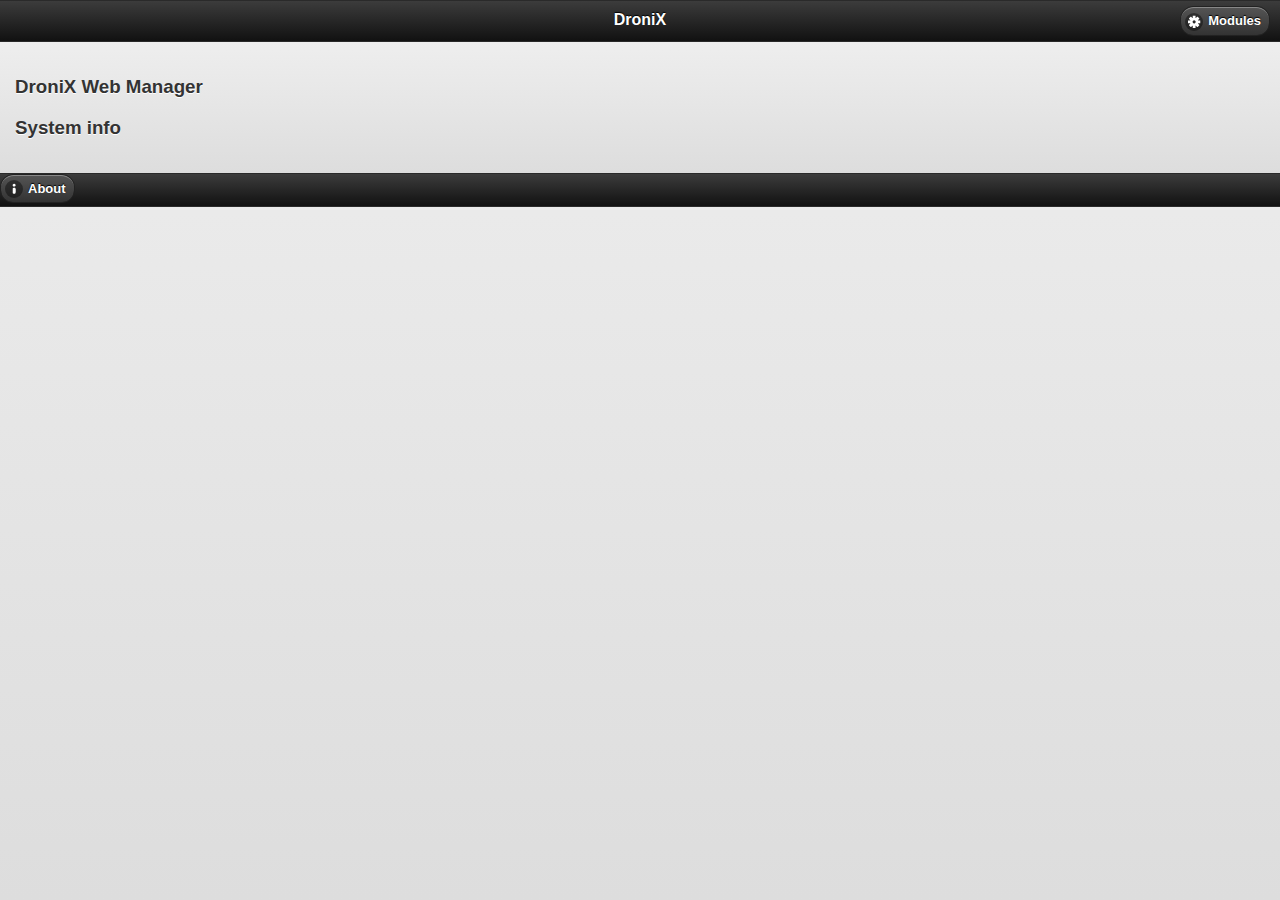
<file: index.html>
<!DOCTYPE html> 
<html> 
	<head> 
	<title>DroniX Web Manager</title> 
	
	<meta name="viewport" content="width=device-width, initial-scale=1"> 

	<link rel="stylesheet" href="css/jquery.mobile-1.0b2.min.css" />
	<script type="text/javascript" src="js/jquery-1.6.2.min.js"></script>
	<script type="text/javascript" src="js/jquery.mobile-1.0b2.min.js"></script>
	<script>
	  <!-- I know: global vars are evil. Gotta be improved -->
	  var reload;
	  var oldPassword;
	</script>
</head> 
<body> 
 <script>
    $(document).ready(function() {

    /* Loaded on index.html */
    reload = setInterval(function(){
    $.get("cgi-bin/sysinfo.cgi", function(data){
    $("#system-output").html(data);}
    )}, 1000);
    $.get("cgi-bin/getOldSSHpassword.cgi", function(data){
    oldPassword = data;
    });

    
    $("#modules-button").click(function(){
    clearInterval(reload);
    $("#cpu-output").text("");
    $("#system-monitoring-output").text();
    });
    
    /* CPU stats block */
    $("#cpu-stats-button").click(function() {
    clearInterval(reload);
    reload = setInterval(function(){
    $.get("cgi-bin/cpu-stats.cgi", function(data){
    $("#cpu-output").text(data);}
    )}, 1000);
    });

    $("#cpu-button").click(function() {
    clearInterval(reload);
    reload = setInterval(function(){
    $.get("cgi-bin/cpu.cgi", function(data){
    $("#cpu-output").text(data);}
    )}, 1000);
    });
    
    $(".reset-button").click(function() {
    clearInterval(reload);
    });
    /* CPU stats block - END */

   /* SSH toggle block */
   $("#ssh-on").click(function() {
   $.get("cgi-bin/ssh-on.cgi", function(data){
   alert(data);
   });
   });

   $("#ssh-off").click(function() {
   $.get("cgi-bin/ssh-off.cgi", function(data){
   alert(data);
   });
   });
   /* SSH toggle block - END */

   /* System Monitoring block */
   $("#partitions-button").click(function() {
    clearInterval(reload);
   $.get("cgi-bin/diskUsage.cgi", function(data){
   $("#system-monitoring-output").text(data);
   });
   });

   $("#ram-button").click(function() {
   clearInterval(reload);
   reload = setInterval(function(){
    $.get("cgi-bin/ram.cgi", function(data){
      $("#system-monitoring-output").text(data);}
    )}, 1000);
   });

   $("#battery-button").click(function() {
   clearInterval(reload);
   reload = setInterval(function(){
   $.get("cgi-bin/battery.cgi", function(data){
      $("#system-monitoring-output").text(data);}
    )}, 1000);
   });

   $("#dmesg-button").click(function() {
   clearInterval(reload);
   reload = setInterval(function(){
   $.get("cgi-bin/dmesg.cgi", function(data){
      $("#system-monitoring-output").text(data);}
    )}, 1000);
   });
   /* System Monitoring block - END */

   function checkOldPassowrd() {
   if ( $.trim(oldPassword) == $.trim($('#old-password').val()) ) {
   return true;
   }
   else {
   alert('Password does not match');
   return false;
   }
   }

   $("#password-reset-button").click(function() {
   $.get("cgi-bin/ssh-password-change.cgi", { passwd: $.trim("android") }, function(data){
   alert(data + "\n" + "Default password is: android");
   })
   });
   
   $("#password-change-button").click(function() {
   if (checkOldPassowrd()) {
   $.get("cgi-bin/ssh-password-change.cgi", { passwd: $('#new-password').val() }, function(data){
   alert(data);
   })
   }
   });

    });
  </script>
 
<div data-role="page" id="index" data-title="DroniX Web Manager">

	<div data-role="header">
	  <h1>DroniX</h1>
	  <a id="modules-button" href="#modules" data-icon="gear"
	     class="ui-btn-right" data-transition="slideup">Modules</a>
	</div><!-- /header -->
	
	<div data-role="content">	
		<h3>DroniX Web Manager</h3>
		<h3>System info</h3>
		<div id="system-output"></div>
	</div><!-- /content -->

	<div data-role="footer">
	  <a href="#about" data-role="button" data-icon="info">About</a> 
	</div><!-- /footer -->
</div><!-- /page -->

<div data-role="page" id="modules" data-title="Modules">
  <script>
    clearInterval(reload);
  </script>
  
	<div data-role="header">
	  <h1>DroniX</h1>
	</div><!-- /header -->
	
	<div data-role="content">	
	  <h2>Modules</h2>
	  <div data-role="controlgroup">
	    <a href="#" data-role="button" OnClick="alert('Currently unavailable')">Upload to SDCARD</a>
	    <a href="#ssh-toggle" data-role="button">SSH Toggle</a>
	    <a href="#ssh-password-change" data-role="button">Change SSH Passwod</a>
	    <a href="#cpu" data-role="button">CPU Monitor</a>
	    <a href="#system-monitoring" data-role="button">System Monitoring</a>
	    <a href="#" data-role="button" OnClick="alert('Currently unavailable')">Theme Changer</a>
	  </div>
	</div><!-- /content -->

	<div data-role="footer">
	  <a href="#index" data-role="button" data-icon="home">Home</a> 
	</div><!-- /footer -->
</div><!-- /page -->

<div data-role="page" id="about" data-title="About">

	<div data-role="header">
	  <h1>DroniX</h1>
	</div><!-- /header -->
	
	<div data-role="content">
	  <h3>About</h3>
	  <p>Based on a work by Stefano Viola, DroniX Web Manager has
	  been refactored by Ivan Morgillo. Current version is based
	  on jQuery.mobile to improve user experience.</p>
	  <p>Contact us</p>
	  <ul id="contacts">
	    <li><a href="mailto:stefano.viola@dronix.org">Stefano Viola</a></li>
	    <li><a href="mailto:ivan.morgillo@dronix.org">Ivan Morgillo</a></li>
	  </ul>
	</div><!-- /content -->

	<div data-role="footer">
	  <a href="#index" data-role="button" data-icon="arrow-l" data-rel="back">Back</a> 
	</div><!-- /footer -->
</div><!-- /page -->

<div data-role="page" id="cpu" data-title="CPU infos">
  <div data-role="header">
    <h1>DroniX</h1>
  </div><!-- /header -->
  
  <div data-role="content">	
    <table border="0">
      <tr>
	<td><input type="button" id="cpu-button" name="memory" value="CPU"></td>
	<td>Real Time CPU Monitoring</td>
      </tr>
      <tr>
	<td><input type="button" id="cpu-stats-button" name="memory" value="CPU STATS"></td>
	<td>CPU Statistic</td>
      </tr>
      <tr>
	<td><input type="button" class="reset-button" name="memory" value="Reset">
	</td>
	<td>Reset All Monitor</td>
      </tr>
    </table>
    <pre>
      <span id="cpu-output"></span>
    </pre>
  </div><!-- /content -->

  <div data-role="footer">
    <a href="#modules" data-role="button" data-icon="arrow-l">Back</a> 
  </div><!-- /footer -->
</div><!-- /page -->

<div data-role="page" id="ssh-toggle" data-title="SSH Toggle">
  <div data-role="header">
    <h1>DroniX</h1>
  </div><!-- /header -->
  
  <div data-role="content">
    <table border="0">
      <tr>
      <tr>
	<td><input id="ssh-on" type="button" name="memory" value="SSH ON"></td>
      </tr>
      <tr>
	<td><input id="ssh-off" type="button" name="memory" value="SSH OFF"></td>
      </tr>
      </tr>
    </table>
  </div><!-- /content -->
  
  <div data-role="footer">
    <a href="#modules" data-role="button" data-icon="arrow-l" data-rel="back">Back</a> 
  </div><!-- /footer -->
</div><!-- /page -->

<div data-role="page" id="system-monitoring" data-title="System Monitoring">
  <div data-role="header">
    <h1>System Monitoring</h1>
  </div><!-- /header -->
  
  <div data-role="content">
    <table border="0"><tr>
      <tr>
	<td><input type="button" id="partitions-button" name="memory" value="Partitions"></td>
	<td>Monitoring partition space</td>
      </tr>
      <tr>
	<td><input type="button" id="ram-button" name="memory" value="RAM"></td>
	<td>Monitoring Linux system RAM</td>
      </tr>
      <tr>
	<td><input type="button" id="battery-button" name="memory" value="Battery"></td>
	<td>Monitoring Battery value (Ideos only)</td>
      </tr>
      <tr>
	<td><input type="button" id="dmesg-button" name="memory" value="Log"></td>
	<td>Monitoring System Log</td>
      </tr>
      <tr>
	<td><input type="button" class="reset-button" name="memory" value="Reset"></td>
	<td>Reset All Monitor</td>
      </tr>
    </table>
    <h3>Output:</h3>
    <pre>
      <div style="font-size: x-small;" id="system-monitoring-output"></div>
    </pre>
  </div><!-- /content -->
  
  <div data-role="footer">
    <a href="#modules" data-role="button" data-icon="arrow-l" data-rel="back">Back</a> 
  </div><!-- /footer -->
</div><!-- /page -->

<div data-role="page" id="ssh-password-change" data-title="SSH Password Change">
	<div data-role="header">
	  <h1>DroniX</h1>
	</div><!-- /header -->
	
	<div data-role="content">
	  <p>Old password:
	  <input id="old-password" type="text" size="25" value="">
	  </p> 
	  <p>
	    New password: <input id="new-password" name="passwd" type="text">
	    <a href="#" id="password-change-button" data-role="button" data-icon="check">Change!</a> 
	  </p>
	  <p>
	    <a href="#" id="password-reset-button" data-role="button" data-icon="delete">Reset!</a> 
	  </p>
	</div><!-- /content -->

	<div data-role="footer">
	  <a href="#modules" data-role="button" data-icon="arrow-l" data-rel="back">Back</a> 
	</div><!-- /footer -->
</div><!-- /page -->

</body>
</html>
</file>
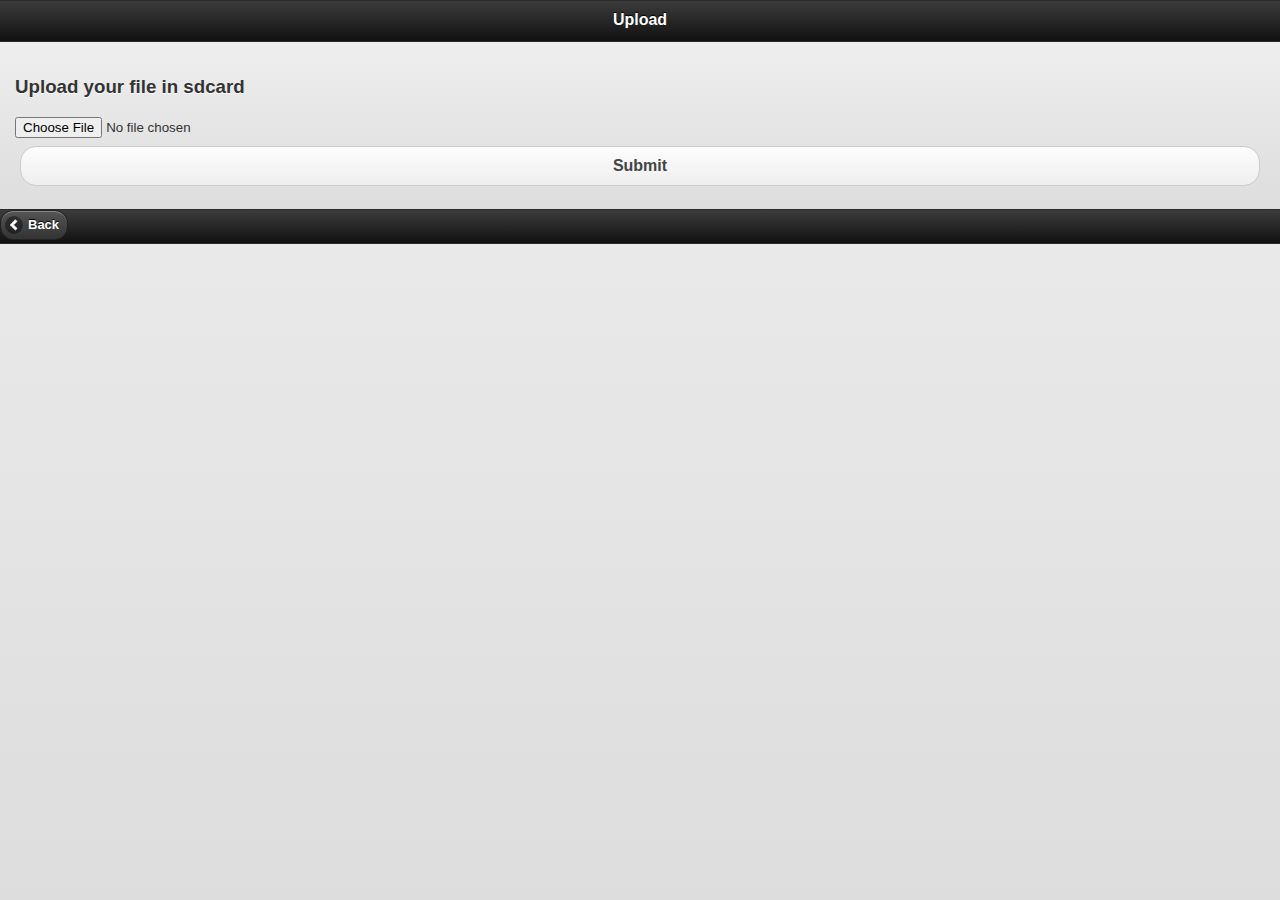
<file: upload.html>
<!DOCTYPE html> 
<html> 
  <head> 
    <title>Upload</title> 
	
    <meta name="viewport" content="width=device-width, initial-scale=1"> 
    
    <link rel="stylesheet" href="css/jquery.mobile-1.0b2.min.css" />
    <script type="text/javascript" src="js/jquery-1.6.2.min.js"></script>
    <script type="text/javascript" src="js/jquery.mobile-1.0b2.min.js"></script>
    <script type="text/javascript" src="js/dinamic.js"></script>
  </head> 
<body> 

  <div data-role="page" id="upload" data-title="Upload">

    <div data-role="header">
      <h1>Upload</h1>
    </div><!-- /header -->
    
    <div id="content" data-role="content">
      <h3>Upload your file in sdcard</h3>
      <form action="upload.cgi" method="post" enctype="multipart/form-data">
	<input name="file" type="file"/>
	<input type="submit" value="Submit"/>
      </form>
    </div><!-- /content -->
    
    <div data-role="footer">
      <a href="index.html" data-role="button" data-icon="arrow-l" data-rel="back">Back</a> 
    </div><!-- /footer -->
  </div><!-- /page -->
</body>
</html>
</file>
